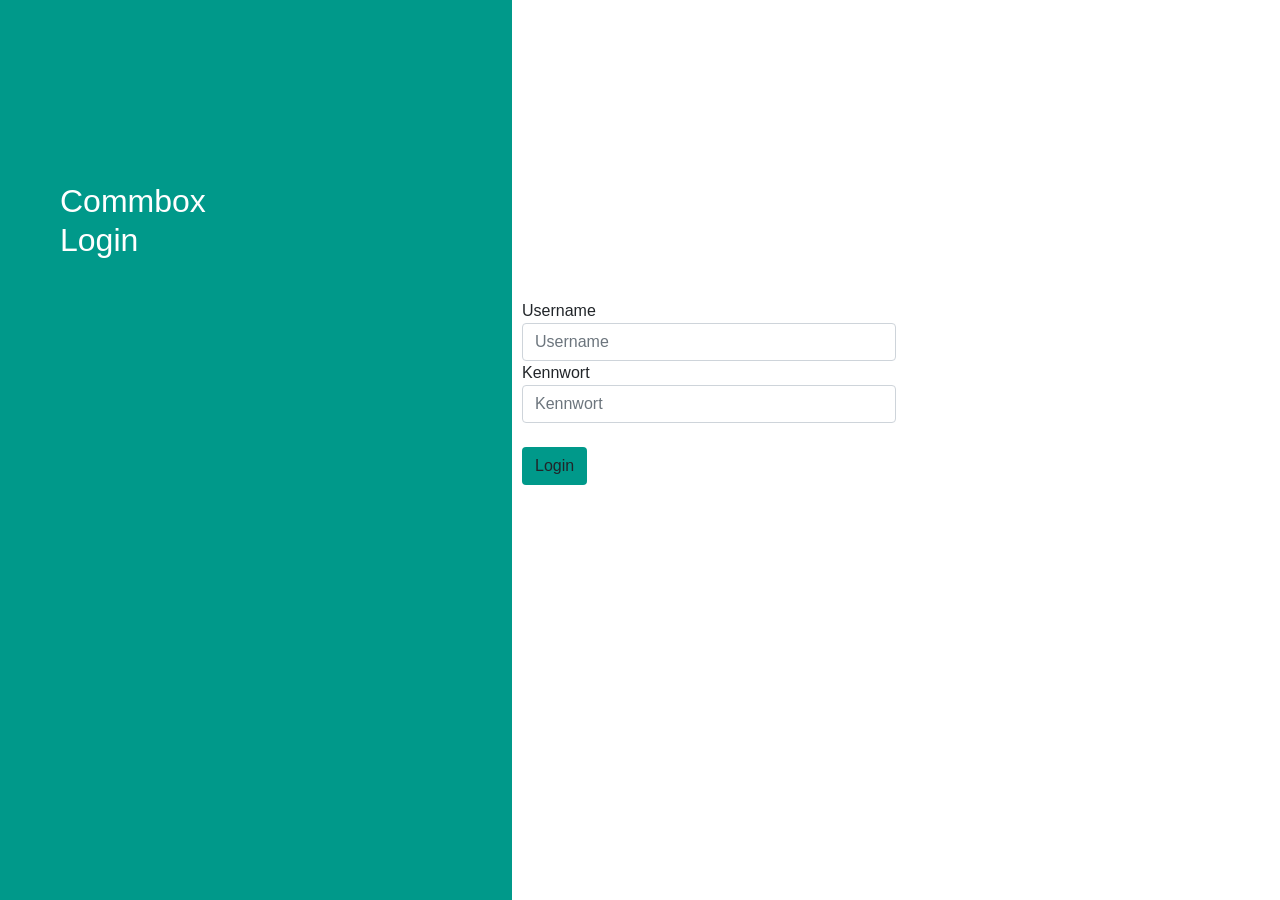
<file: src/main/webapp/index.html>
<!DOCTYPE html>
<html lang="de">
	<head>
	  <meta charset="utf-8"/>
	  <meta name="viewport" content="width=device-width, initial-scale=1"/>
	  <link rel="shortcut icon" href="favicon.ico" type="image/x-icon"/>
	
	  <link href="./css/bootstrap.min.css" rel="stylesheet"/>
	  <link href="./css/bootstrap-icons.css" rel="stylesheet"/>
	  <link href="./css/login.css" rel="stylesheet"/>
	
	  <title>Postbox</title>
	</head>
	<body>
	
		<div class="container-fluid px-0">
		  <div id="router-target"></div>
		</div>
		
		<script src="./js/router.js" type="module"></script>
	</body>
</html>
</file>
<file: src/main/webapp/css/login.css>
body {
    font-family: "Lato", sans-serif;
}

.main-head{
    height: 150px;
    background: #FFF;
   
}

.sidenav {
    height: 100%;
    background-color: rgb(0, 153, 138);
    overflow-x: hidden;
    padding-top: 20px;
}


.main {
    padding: 0px 10px;
}

@media screen and (max-height: 450px) {
    .sidenav {padding-top: 15px;}
}

@media screen and (max-width: 450px) {
    .login-form{
        margin-top: 10%;
    }

    .register-form{
        margin-top: 10%;
    }
}

@media screen and (min-width: 768px){
    .main{
        margin-left: 40%; 
    }

    .sidenav{
        width: 40%;
        position: fixed;
        z-index: 1;
        top: 0;
        left: 0;
    }

    .login-form{
        margin-top: 80%;
    }

    .register-form{
        margin-top: 20%;
    }
}


.login-main-text{
    margin-top: 20%;
    padding: 60px;
    color: #fff;
}

.login-main-text h2{
    font-weight: 300;
}

.btn-black{
    background-color: #000 !important;
    color: #fff;
}
</file>
